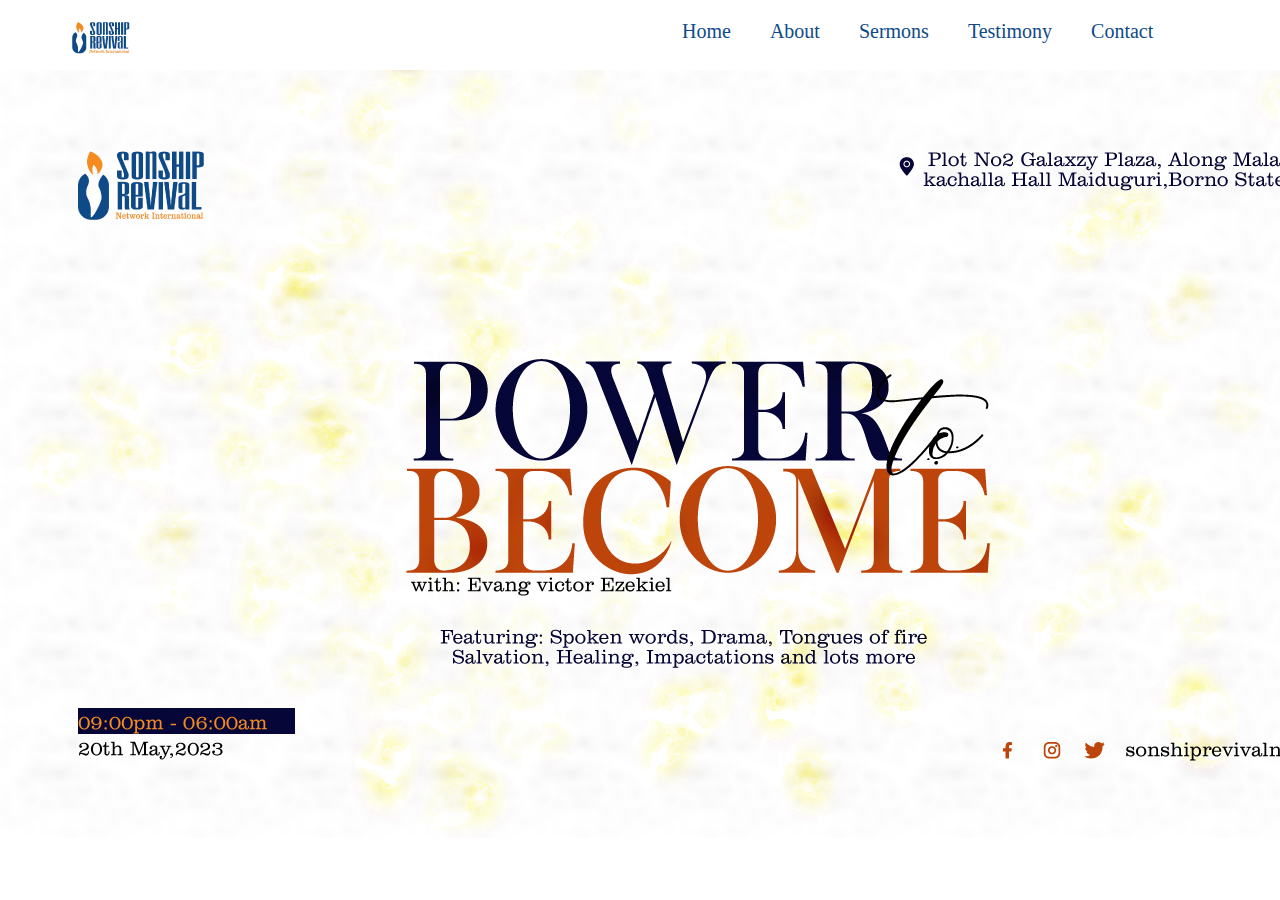
<file: index.html>
<html lang="en">
<head>
    <meta charset="UTF-8">
    <meta http-equiv="X-UA-Compatible" content="IE=edge">
    <meta name="viewport" content="width=device-width, initial-scale=1.0">
    <title>Sonship Revival Network International</title>
    <link rel="stylesheet" href="style.css">
</head>
<body>
    <div class="nav">
        <div class="logo"></div>
        <div class="dashb">
            <ul>
                <li>
                    <a href="index.html">Home</a>
                    <a href="#">About</a>
                    <a href="sermon.html">Sermons</a>
                    <a href="testi.html">Testimony</a>
                    <a href="#">Contact</a>
                </li>
            </ul>
        </div>
    </div>
    <div class="bac"></div>
    
</body>
</html>
</file>
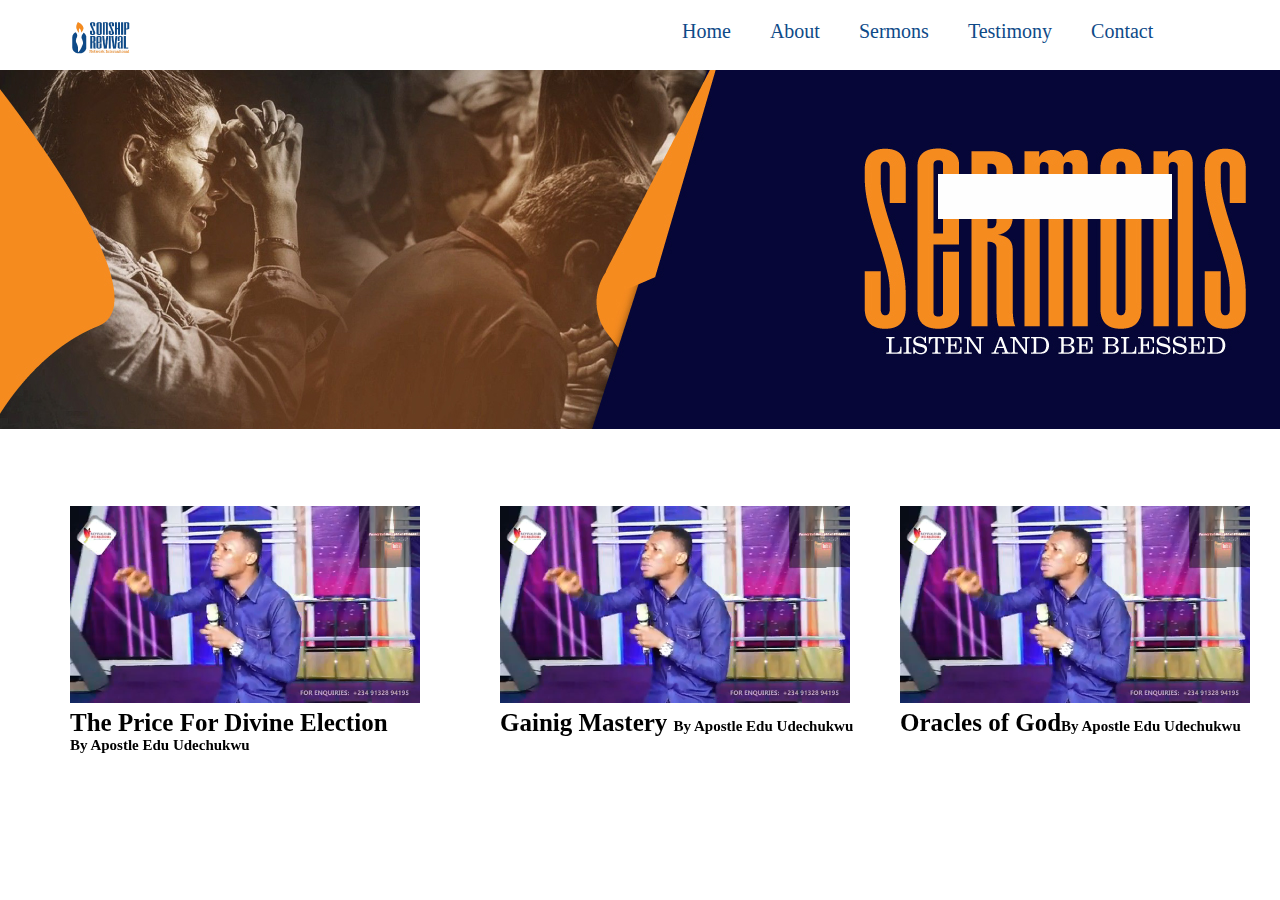
<file: sermon.html>
<html lang="en">
<head>
    <meta charset="UTF-8">
    <meta http-equiv="X-UA-Compatible" content="IE=edge">
    <meta name="viewport" content="width=device-width, initial-scale=1.0">
    <title>Sonship Revival Network International</title>
    <link rel="stylesheet" href="sermon.css">
</head>
<body>
    <div class="nav">
        <div class="logo"></div>
        <div class="dashb">
            <ul>
                <li>
                    <a href="index.html">Home</a>
                    <a href="#">About</a>
                    <a href="sermon.html">Sermons</a>
                    <a href="testi.html">Testimony</a>
                    <a href="#">Contact</a>
                </li>
            </ul>
        </div>
    </div>
    <div class="bac"></div>
    <div class="vid">
        <video src="23.mp4"><a href="index.html/sermon/23.mp4"></a></video>
        <h1>The Price For Divine Election <br><span>By Apostle Edu Udechukwu</span></h1>
    </div>
    <div class="vidd">
        <video src="23.mp4"><a href="index.html/sermon/23.mp4"></a></video>
        <h1>Gainig Mastery <span>By Apostle Edu Udechukwu</span></h1>
    </div>
    <div class="viddd">
        <video src="23.mp4"><a href="index.html/sermon/23.mp4"></a></video>
        <h1>Oracles of God<span>By Apostle Edu Udechukwu</span></h1>
    </div>
    
    
</body>
</html>
</file>
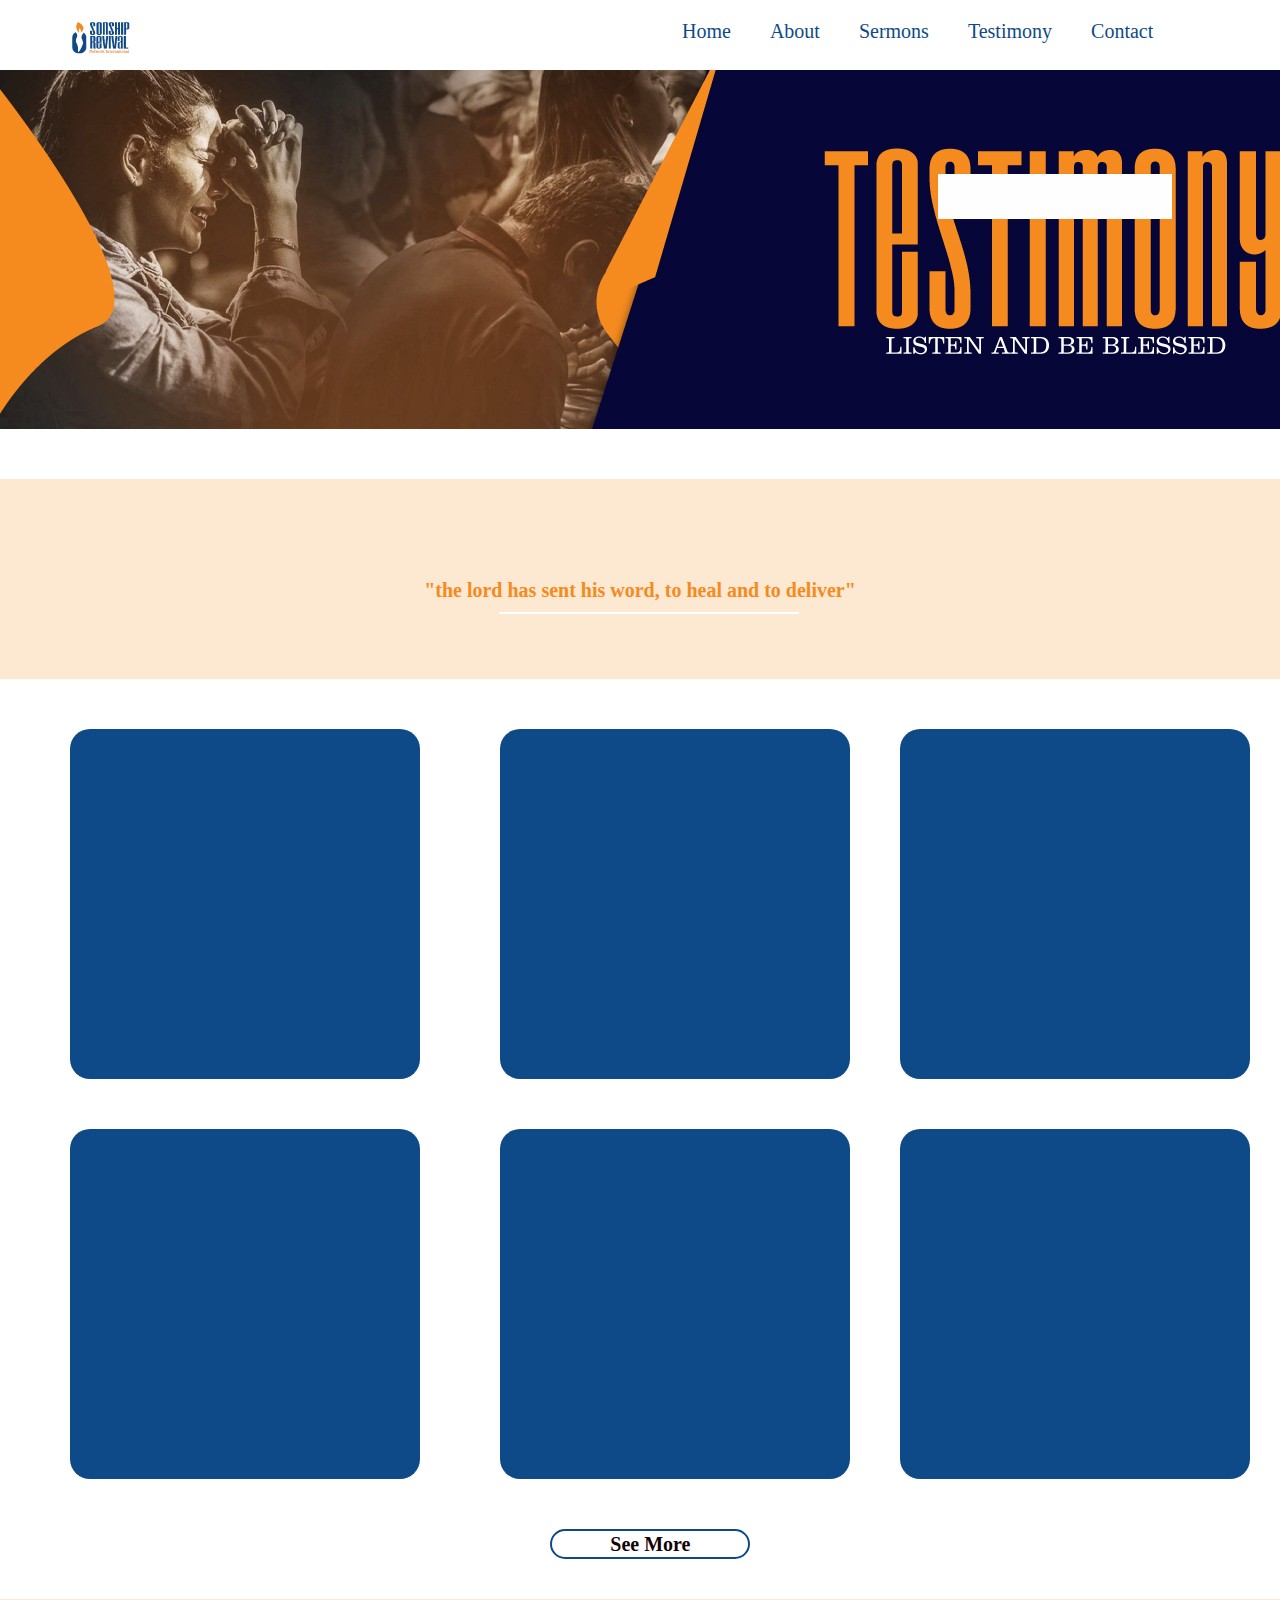
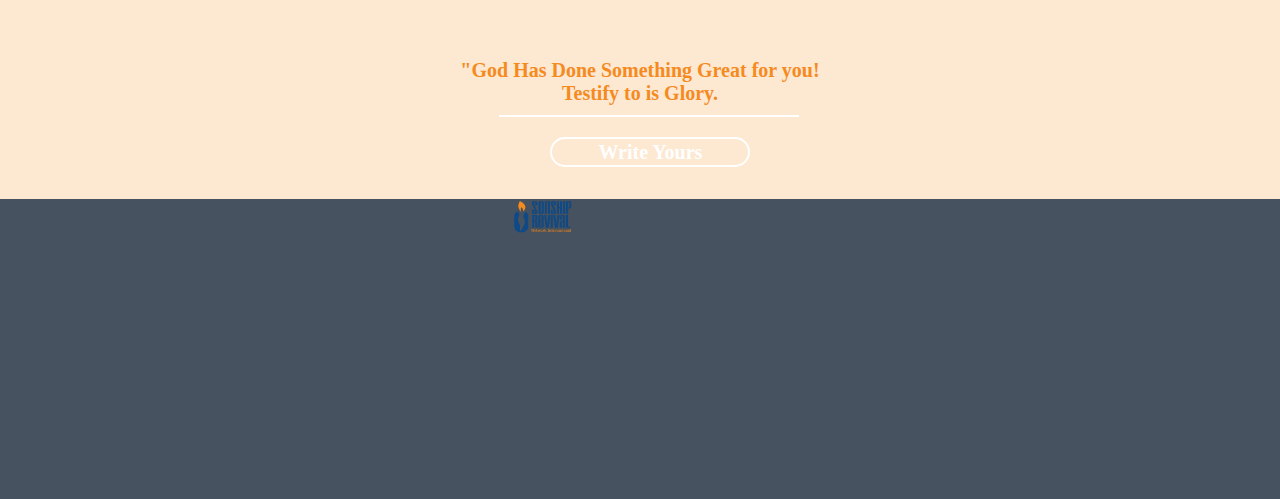
<file: testi.html>
<html lang="en">
<head>
    <meta charset="UTF-8">
    <meta http-equiv="X-UA-Compatible" content="IE=edge">
    <meta name="viewport" content="width=device-width, initial-scale=1.0">
    <title>Sonship Revival Network International</title>
    <link rel="stylesheet" href="testi.css">
</head>
<body>
    <div class="nav">
        <div class="logo"></div>
        <div class="dashb">
            <ul>
                <li>
                    <a href="index.html">Home</a>
                    <a href="#">About</a>
                    <a href="sermon.html">Sermons</a>
                    <a href="testi.html">Testimony</a>
                    <a href="#">Contact</a>
                </li>
            </ul>
        </div>
    </div>
    <div class="bac"></div>
    <div class="nexba">
        <h1>"the lord has sent his word, to heal and to deliver"</h1>
        <div class="li"></div>
    </div>
    <div class="t1"></div>
    <div class="t2"></div>
    <div class="t3"></div>
    <div class="t4"></div>
    <div class="t5"></div>
    <div class="t6"></div>
    <div class="ler">
        <button class="lerr"><a href="#">See More</a></button>
    </div>
    <div class="nexb">
        <h1>"God Has Done Something Great for you! <br> Testify to is Glory.</h1>
        <div class="le"></div>
        <div class="bu">
            <button class="but"><a href="#">Write Yours</a></button>
        </div>
        <div class="end">
            <div class="elogo"></div>
        </div>
    </div>
    
    
</body>
</html>
</file>
<file: style.css>
*{
    margin: 0;
    padding: 0;
}
.nav{
    width: 100%;
    height: 70px;
    background: rgb(255, 255, 255);
    display: flex;
}
.logo{
    background-image: url(srni.png);
    width: 62px;
    height: 35px;
    margin-left: 70px;
    margin-top: 20px;
}
.bac{
    width: 1368px;
    height: 768px;
    background-image: url(22.jpg);  
}
.dashb{
    font-family:calendron;
    margin-left: 550px;
    margin-top: 20px;
    word-spacing: 35px;
}
ul{
    display: flex;
    float: inline-end;
    justify-content: center;
}
ul li{
    list-style: none;
}
ul li a{
    text-decoration: none;
    color: #0e4a88;
    font-weight: 400;
    font-size: 20px;
    transition: 0.4sec ease-in-out;
}
.dashb a:hover{
    color: #f58b1f;
}
</file>
<file: sermon.css>
*{
    margin: 0;
    padding: 0;
}
.nav{
    width: 100%;
    height: 70px;
    background: rgb(255, 255, 255);
    display: flex;
}
.logo{
    background-image: url(srni.png);
    width: 62px;
    height: 35px;
    margin-left: 70px;
    margin-top: 20px;
}
.bac{
    width: 100%;
    height: 359px;
    background-image: url(232.jpg);  
}
.dashb{
    font-family:calendron;
    margin-left: 550px;
    margin-top: 20px;
    word-spacing: 35px;
}
ul{
    display: flex;
    float: inline-end;
    justify-content: center;
}
ul li{
    list-style: none;
}
ul li a{
    text-decoration: none;
    color: #0e4a88;
    font-weight: 400;
    font-size: 20px;
    transition: 0.4sec ease-in-out;
}
.dashb a:hover{
    color: #f58b1f;
}
.vid video{
    width: 350px;
    height: 250px;
    margin-top: 50px;
    margin-left: 70px;

}

.vid h1{
    font-size: 25px;
    margin-left: 70px;
    margin-top: -20px;
}
.vid span{
    font-size: 15px;
}
.vidd video{
    width: 350px;
    height: 250px;
    margin-top: -275px;
    margin-left: 500px;  
}
.vidd h1{
    font-size: 25px;
    margin-left: 500px;
    margin-top: -45px;
}
.vidd span{
    font-size: 15px;
}
.viddd video{
    width: 350px;
    height: 250px;
    margin-top: -275px;
    margin-left: 900px; 
}
.viddd h1{
    font-size: 25px;
    margin-left: 900px;
    margin-top: -45px;
}
.viddd span{
    font-size: 15px;
}
</file>
<file: testi.css>
*{
    margin: 0;
    padding: 0;
}
.nav{
    width: 100%;
    height: 70px;
    background: rgb(255, 255, 255);
    display: flex;
}
.logo{
    background-image: url(srni.png);
    width: 62px;
    height: 35px;
    margin-left: 70px;
    margin-top: 20px;
}
.bac{
    width: 100%;
    height: 359px;
    background-image: url(12.jpg);  
}
.dashb{
    font-family:calendron;
    margin-left: 550px;
    margin-top: 20px;
    word-spacing: 35px;
}
ul{
    display: flex;
    float: inline-end;
    justify-content: center;
}
ul li{
    list-style: none;
}
ul li a{
    text-decoration: none;
    color: #0e4a88;
    font-weight: 400;
    font-size: 20px;
    transition: 0.4sec ease-in-out;
}
.dashb a:hover{
    color: #f58b1f;
}
.nexba{
    width: 100%;
    height: 200px;
    margin-top: 50px;
    background: #f58a1f33;
}
.nexba h1{
    font-size: 20px;
    color: #f58b1f;
    font-weight: 700;
    text-align: center;
    padding-top: 100px;
}
.li{
    background: white;
    width: 300px;
    height: 2px;
    margin-top: 10px;
    margin-left: 39%;
}
.t1{
    width: 350px;
    height: 350px;
    border-radius: 20px;
    background: #0e4a88;
    margin-left: 70px;
    margin-top: 50px;
}
.t2{
    width: 350px;
    height: 350px;
    border-radius: 20px;
    background: #0e4a88;
    margin-left: 500px;
    margin-top: -350px;
}
.t3{
    width: 350px;
    height: 350px;
    border-radius: 20px;
    background: #0e4a88;
    margin-left: 900px;
    margin-top: -350px;
}
.t4{
    width: 350px;
    height: 350px;
    border-radius: 20px;
    background: #0e4a88;
    margin-left: 70px;
    margin-top: 50px;
}
.t5{
    width: 350px;
    height: 350px;
    border-radius: 20px;
    background: #0e4a88;
    margin-left: 500px;
    margin-top: -350px;
}
.t6{
    width: 350px;
    height: 350px;
    border-radius: 20px;
    background: #0e4a88;
    margin-left: 900px;
    margin-top: -350px;
}
.lerr{
    width: 200px;
    height: 30px;
    border: 2px solid#0e4a88 ;
    background: none;
    border-radius: 20px;
    margin-left: 43%;
    margin-top: 50px;
}
.lerr a{
    color:rgb(19, 5, 5);
    font-size: 20px;
    font-family: calendron;
    text-decoration: none;
    font-weight: bold;
    transition: 0.3sec ease-in;
}
.ler a:hover{
    color:#f58b1f;
}
.nexb{
    width: 100%;
    height: 200px;
    margin-top: 40px;
    background: #f58a1f33;
}
.nexb h1{
    font-size: 20px;
    color: #f58b1f;
    font-weight: 700;
    text-align: center;
    padding-top: 60px;
}
.le{
    background: white;
    width: 300px;
    height: 2px;
    margin-top: 10px;
    margin-left: 39%;
}
.but{
    width: 200px;
    height: 30px;
    border: 2px solid white;
    background: none;
    border-radius: 20px;
    margin-left: 43%;
    margin-top: 20px;
}
.but a{
    color:white;
    font-size: 20px;
    font-family: calendron;
    text-decoration: none;
    font-weight: bold;
    transition: 0.3sec ease-in;
}
.but a:hover{
    color:#f58b1f;
}
.end{
    width: 100%;
    height: 300px;
    margin-top: 32px;
    background-color: #46525f;
}
.elogo{
    width: 62px;
    height: 35px;
    margin-left: 40%;
    background-image: url(srni.png);
}
</file>
